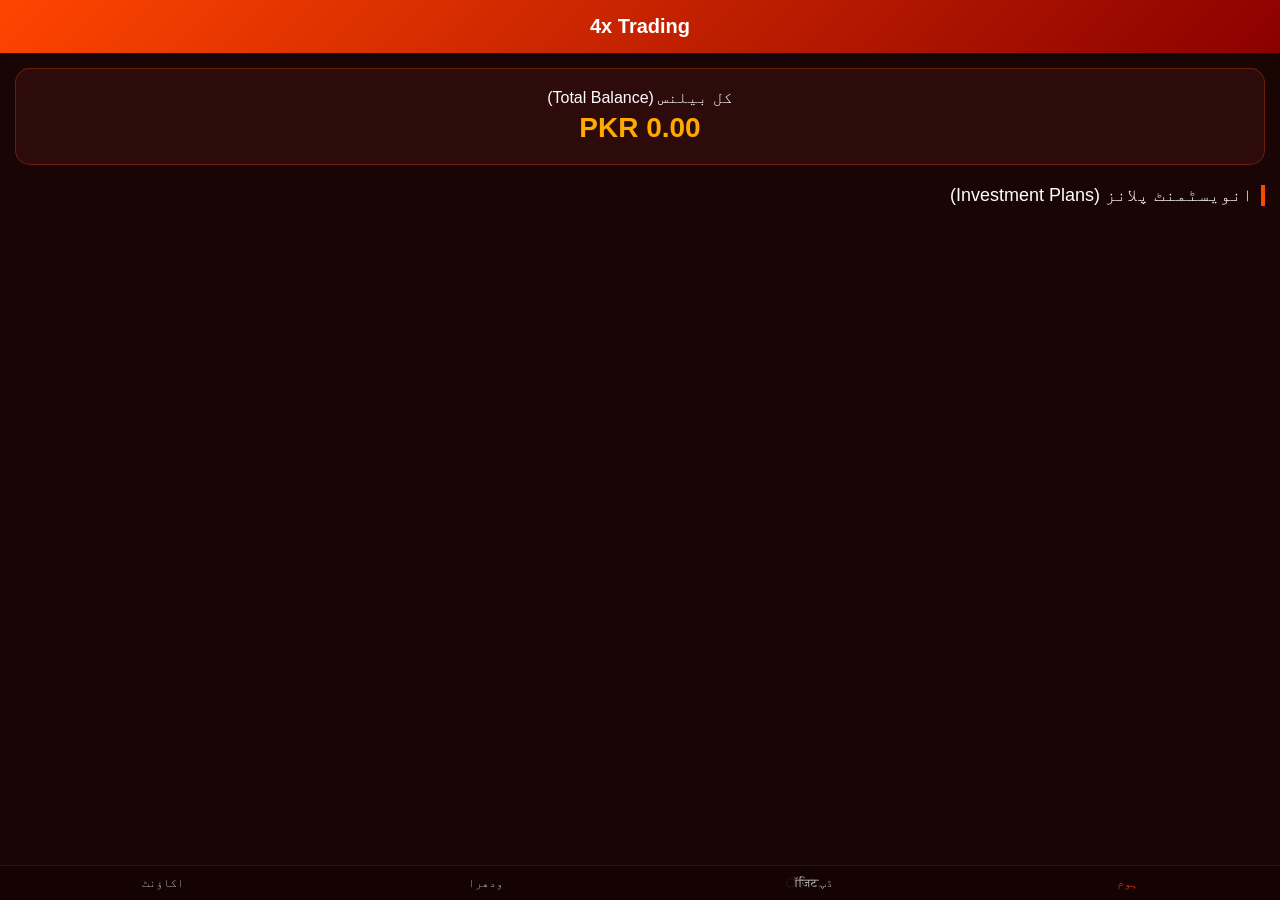
<file: public/assets/aistudio/index_6b49b453.html>
<!DOCTYPE html>
<html lang="ur" dir="rtl">
<head>
    <meta charset="UTF-8">
    <meta name="viewport" content="width=device-width, initial-scale=1.0">
    <title>4x Trading - Investment App</title>
    <style>
        :root {
            --primary-color: #ff4500;
            --bg-color: #1a0505;
            --card-bg: #2d0b0b;
            --text-color: #ffffff;
            --gray-text: #b0b0b0;
        }
        * {
            box-sizing: border-box;
            margin: 0;
            padding: 0;
            font-family: 'Segoe UI', Tahoma, Geneva, Verdana, sans-serif;
        }
        body {
            background-color: var(--bg-color);
            color: var(--text-color);
            padding-bottom: 70px;
        }
        header {
            background: linear-gradient(135deg, #ff4500, #8b0000);
            padding: 15px;
            text-align: center;
            font-size: 20px;
            font-weight: bold;
            box-shadow: 0 4px 6px rgba(0,0,0,0.3);
        }
        .container {
            padding: 15px;
        }
        .balance-card {
            background: var(--card-bg);
            border-radius: 15px;
            padding: 20px;
            text-align: center;
            margin-bottom: 20px;
            border: 1px solid rgba(255, 69, 0, 0.3);
        }
        .balance-card h2 {
            font-size: 28px;
            color: #ffaa00;
            margin-top: 5px;
        }
        .section-title {
            font-size: 18px;
            margin-bottom: 10px;
            border-right: 4px solid var(--primary-color);
            padding-right: 8px;
        }
        .plans-grid {
            display: grid;
            gap: 15px;
        }
        .plan-card {
            background: var(--card-bg);
            border-radius: 12px;
            padding: 15px;
            border: 1px solid #441111;
            display: flex;
            justify-content: space-between;
            align-items: center;
        }
        .plan-info h3 {
            font-size: 16px;
            color: #ffcc00;
        }
        .plan-info p {
            font-size: 14px;
            color: var(--gray-text);
            margin-top: 5px;
        }
        .invest-btn {
            background-color: var(--primary-color);
            color: white;
            border: none;
            padding: 8px 15px;
            border-radius: 8px;
            cursor: pointer;
            font-weight: bold;
        }
        .invest-btn:active {
            transform: scale(0.95);
        }
        /* Bottom Navigation Bar */
        .nav-bar {
            position: fixed;
            bottom: 0;
            left: 0;
            width: 100%;
            background: #150303;
            display: flex;
            justify-content: space-around;
            padding: 10px 0;
            border-top: 1px solid #331111;
        }
        .nav-item {
            text-align: center;
            color: var(--gray-text);
            font-size: 12px;
            cursor: pointer;
            text-decoration: none;
        }
        .nav-item.active {
            color: var(--primary-color);
        }
        .tab-content {
            display: none;
        }
        .tab-content.active {
            display: block;
        }
        .form-group {
            margin-bottom: 15px;
        }
        .form-group label {
            display: block;
            margin-bottom: 5px;
            font-size: 14px;
        }
        .form-group input {
            width: 100%;
            padding: 10px;
            border-radius: 8px;
            border: 1px solid #441111;
            background: #220808;
            color: white;
        }
        .submit-btn {
            width: 100%;
            background: var(--primary-color);
            color: white;
            padding: 12px;
            border: none;
            border-radius: 8px;
            font-weight: bold;
            font-size: 16px;
            cursor: pointer;
        }
    </style>
</head>
<body>

    <header>4x Trading</header>

    <div class="container">
        <!-- Home Tab -->
        <div id="home-tab" class="tab-content active">
            <div class="balance-card">
                <p>کل بیلنس (Total Balance)</p>
                <h2 id="total-balance">PKR 0.00</h2>
            </div>

            <div class="section-title">انویسٹمنٹ پلانز (Investment Plans)</div>
            <div class="plans-grid" id="plans-container">
                <!-- Plans will be loaded via JavaScript -->
            </div>
        </div>

        <!-- Deposit Tab -->
        <div id="deposit-tab" class="tab-content">
            <div class="section-title">رقم جمع کروائیں (Deposit)</div>
            <div class="balance-card" style="text-align: right;">
                <p style="margin-bottom: 10px;">اکاؤنٹ نمبر برائے فنڈز:</p>
                <p><strong>EasyPaisa / JazzCash:</strong> 0310-6241994</p>
                <p><strong>Account Name:</strong> Fozia Kiran</p>
            </div>
            <div class="form-group">
                <label>ٹرانزیکشن ID (TID) درج کریں:</label>
                <input type="text" id="tid-input" placeholder="مثلاً: TQOMZG4YTHKZ">
            </div>
            <div class="form-group">
                <label>رقم (PKR):</label>
                <input type="number" id="deposit-amount" placeholder="رقم لکھیں">
            </div>
            <button class="submit-btn" onclick="submitDeposit()">جمع کروانے کی درخواست بھیجیں</button>
        </div>

        <!-- Withdraw Tab -->
        <div id="withdraw-tab" class="tab-content">
            <div class="section-title">رقم نکلوانا (Withdraw)</div>
            <div class="balance-card">
                <p>قابلِ انخلا رقم</p>
                <h2 id="withdraw-balance">PKR 0.00</h2>
            </div>
            <div class="form-group">
                <label>اپنا اکاؤنٹ نمبر درج کریں:</label>
                <input type="text" placeholder="EasyPaisa / JazzCash Number">
            </div>
            <div class="form-group">
                <label>رقم لکھیں:</label>
                <input type="number" placeholder="رقم">
            </div>
            <button class="submit-btn" onclick="alert('Withdrawal request submitted successfully!')">ودھرا کی درخواست دیں</button>
        </div>

        <!-- Account / Referral Tab -->
        <div id="account-tab" class="tab-content">
            <div class="section-title">ریفرل لنک (Referral Program)</div>
            <div class="balance-card" style="text-align: right;">
                <p>اپنا ریفرل لنک دوستوں کو شیئر کریں اور کمیشن حاصل کریں:</p>
                <input type="text" value="https://4xtrading.app/ref=rehman_99" readonly style="width:100%; margin-top:10px; padding:8px; background:#110202; color:#ffcc00; border:1px solid #441111; border-radius:5px;">
            </div>
        </div>
    </div>

    <!-- Bottom Navigation -->
    <div class="nav-bar">
        <div class="nav-item active" onclick="switchTab('home', this)">ہوم</div>
        <div class="nav-item" onclick="switchTab('deposit', this)">ڈپॉजिट</div>
        <div class="nav-item" onclick="switchTab('withdraw', this)">ودھرا</div>
        <div class="nav-item" onclick="switchTab('account', this)">اکاؤنٹ</div>
    </div>

    <script>
        // Plans Data requested by user
        const plans = [
            { id: 1, name: "Plan 1", price: 345, profit: 45 },
            { id: 2, name: "Plan 2", price: 800, profit: 110 },
            { id: 3, name: "Plan 3", price: 1250, profit: 180 },
            { id: 4, name: "Plan 4", price: 3000, profit: 450 },
            { id: 5, name: "Plan 5", price: 4500, profit: 700 },
            { id: 6, name: "Plan 6", price: 9000, profit: 1450 },
            { id: 7, name: "Plan 7", price: 13500, profit: 2200 },
            { id: 8, name: "Plan 8", price: 25000, profit: 4200 },
            { id: 9, name: "Plan 9", price: 45000, profit: 8000 }
        ];

        let userBalance = 0;

        function loadPlans() {
            const container = document.getElementById('plans-container');
            container.innerHTML = '';
            plans.forEach(plan => {
                container.innerHTML += `
                    <div class="plan-card">
                        <div class="plan-info">
                            <h3>${plan.name} - PKR ${plan.price}</h3>
                            <p>روزانہ پرافٹ: PKR ${plan.profit} (60 دن)</p>
                        </div>
                        <button class="invest-btn" onclick="buyPlan(${plan.price})">انویسٹ کریں</button>
                    </div>
                `;
            });
        }

        function buyPlan(price) {
            if(userBalance >= price) {
                userBalance -= price;
                updateUI();
                alert('مبارک ہو! آپ کا پلان ایکٹیو ہو گیا ہے۔ 24 گھنٹے بعد پرافٹ شو ہوگا۔');
            } else {
                alert('آپ کے اکاؤنٹ میں بیلنس کم ہے۔ براہ کرم پہلے ڈپازٹ کریں۔');
            }
        }

        function submitDeposit() {
            let amount = parseFloat(document.getElementById('deposit-amount').value);
            if(amount > 0) {
                userBalance += amount;
                updateUI();
                alert('ڈپॉजिट کامیاب ہوگਿਆ! بیلنس اپ ڈیٹ کر دیا گیا ہے۔');
                document.getElementById('deposit-amount').value = '';
                document.getElementById('tid-input').value = '';
            } else {
                alert('درست رقم درج کریں۔');
            }
        }

        function updateUI() {
            document.getElementById('total-balance').innerText = PKR ${userBalance.toFixed(2)};
            document.getElementById('withdraw-balance').innerText = PKR ${userBalance.toFixed(2)};
        }

        function switchTab(tabName, element) {
            document.querySelectorAll('.tab-content').forEach(el => el.classList.remove('active'));
            document.querySelectorAll('.nav-item').forEach(el => el.classList.remove('active'));

            document.getElementById(tabName + '-tab').classList.add('active');
            element.classList.add('active');
        }

        // Initialize
        loadPlans();
    </script>
</body>
</html>
</file>
